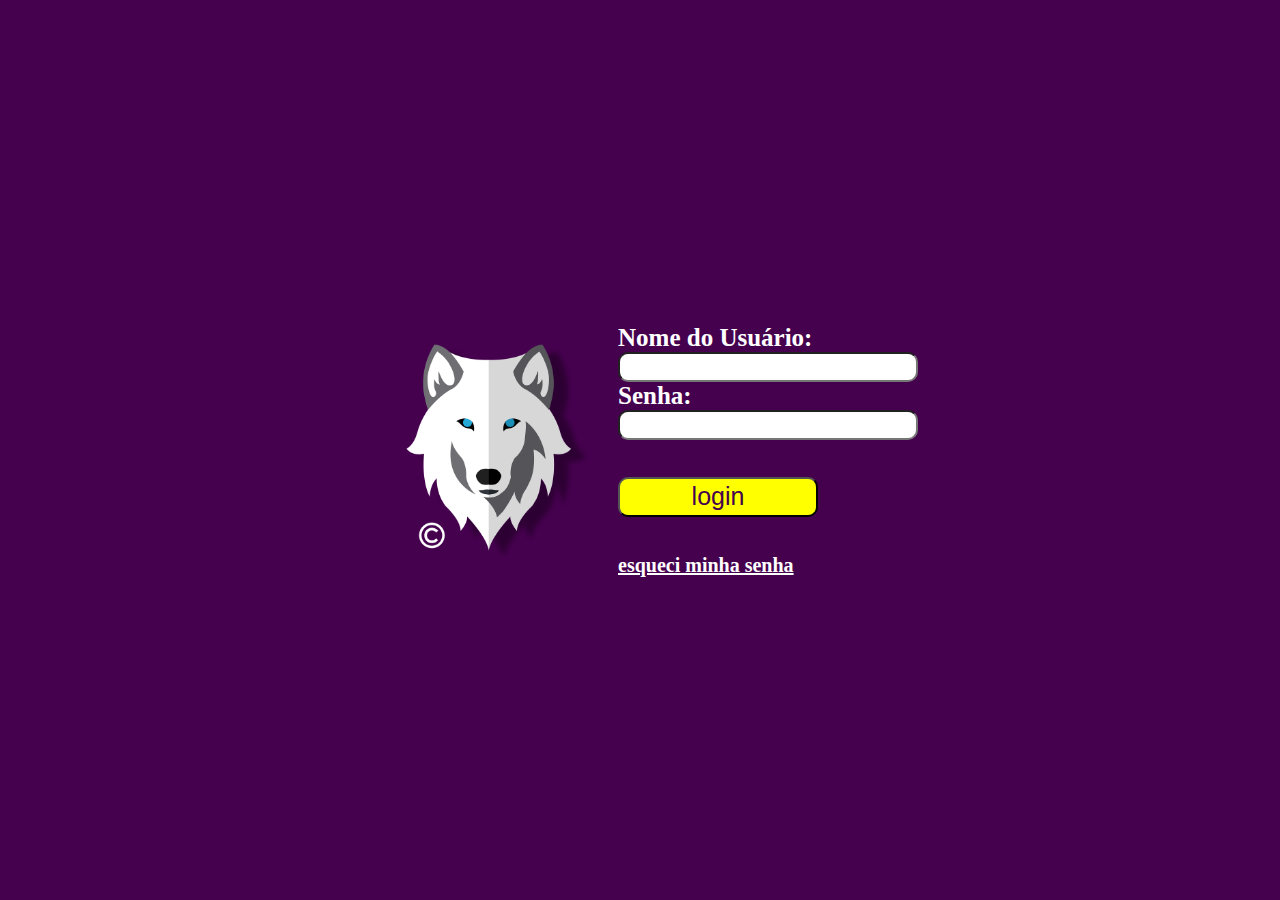
<file: index.html>
<html>

<head>
    <title>wolf - login</title>
    <meta charset="utf-8">
    <link rel="icon" type="imagem/png" href="imagens/logo.png" />
    <link href="css2/estilo.css" rel="stylesheet">
    <img src="imagens/logo.png" id="logo">

</head>

<body id="back1">
    <h1>
        <p id="texto_base"> Nome do Usuário:</p>
        <input id="input">
        <p id="texto_base"> Senha:</p>
        <input id="input">
        <br> <br>
        <a href="pagina_principal.html"><button id = "buttonLog">login</button></a>
        <br> <br>
        <a id="link" href="pagina_principal.html">esqueci minha senha</a>
    </h1>
</body>


</html>
</file>
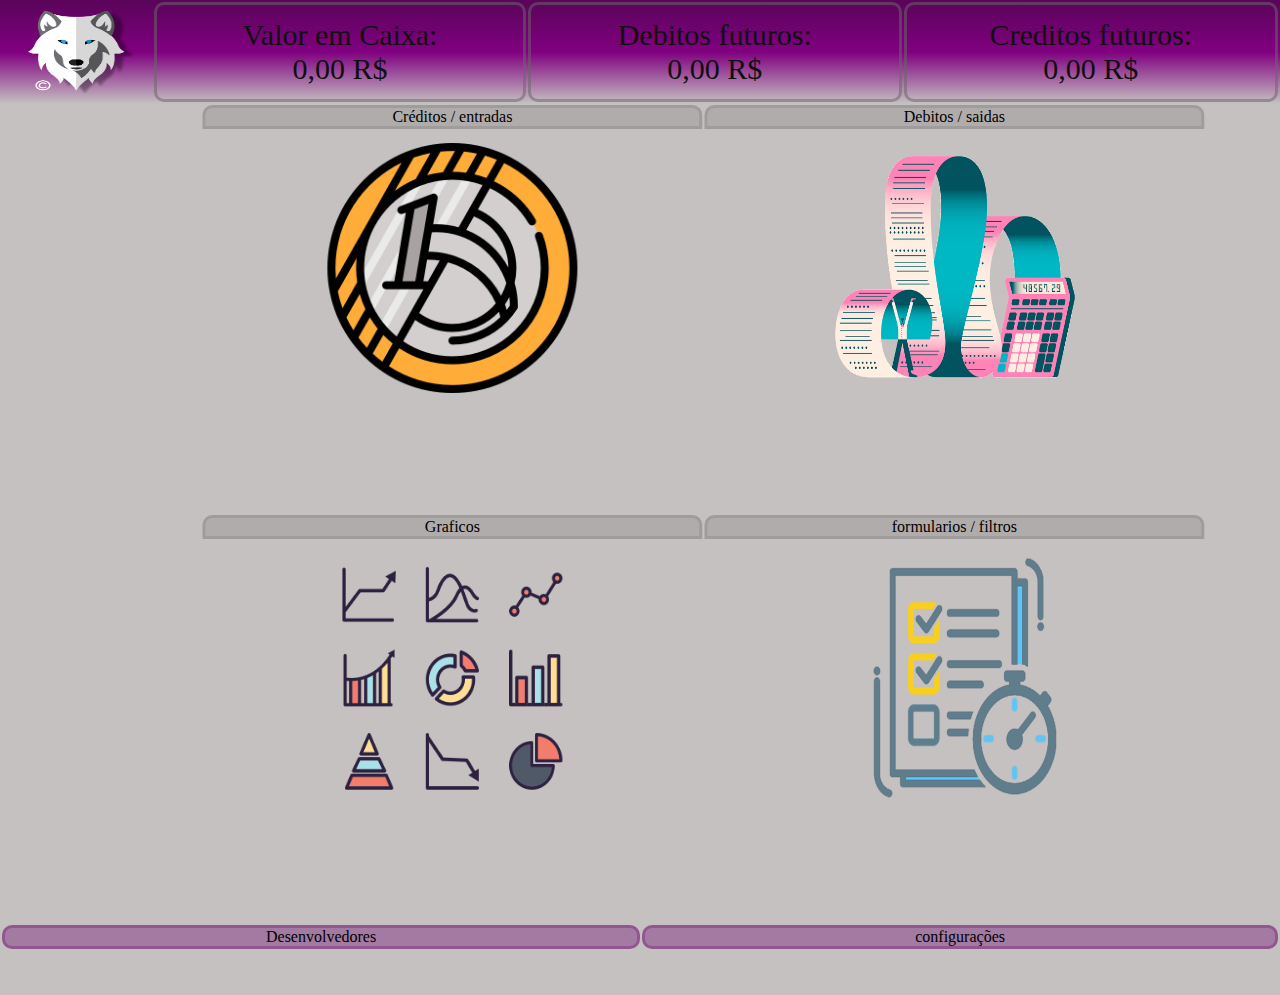
<file: pagina_principal.html>
<html>

<head>
    <title>Home - wolf</title>
    <meta charset="utf-8">
    <link rel="icon" type="imagem/png" href="imagens/logo.png" />
    <link href="css2/estilo2.css" rel="stylesheet">

</head>

<body>
    <h1 id="back0">
        <table>
            <tr>
                <td>
                    <img src="imagens/logo.png" id="img1">
                </td>
                <td id="tableBase">
                    <p id="text">Valor em Caixa: </p>
                    <p id="text">0,00 R$</p>
                </td>
                <td id="tableBase">
                    <p id="text">Debitos futuros: </p>
                    <p id="text">0,00 R$</p>
                </td>
                <td id="tableBase">
                    <p id="text">Creditos futuros: </p>
                    <p id="text">0,00 R$</p>
                </td>
            </tr>
        </table>
    </h1>

    <h2 id="back1">
        <table>
            <tr id="batata">
                <td id="tableBase2">
                    <p id="textoTil">Créditos / entradas</p>
                    <img src="imagens/entrada.png" id="menu">

                </td>
                <td id="tableBase2">
                    <p id="textoTil">Debitos / saidas</p>
                    <img src="imagens/saida.png" id="menu">
                </td>
            </tr>
        </table>

    </h2>

    <h3 id="back1">
        <table>
            <tr id="batata">
                <td id="tableBase2">
                    <p id="textoTil">Graficos</p>
                    <img src="imagens/grafico.png" id="menu">
                </td>
                <td id="tableBase2">
                    <p id="textoTil">formularios / filtros</p>
                    <img src="imagens/formulario.png" id="menu">
                </td>
            </tr>
        </table>
    </h3>

    <h4 id="back3">
        <table>
            <tr>
                <td id="tableBase3">
                    <p>Desenvolvedores</p>
                </td>
                <td id="tableBase3">
                    <p>configurações</p>
                </td>
            </tr>
        </table>
    </h4>


</body>


</html>
</file>
<file: css2/estilo.css>
* {
    padding: 0;
    margin: 0;
}

@media (max-width: 2560px) {
    div {
        width: 24%;
        padding-top: 20px;
        padding-left: 10px;
        padding-right: 10px;
    }

    #img_noticia {
        width: 256px;
        height: 212px;
    }
    
    #texto{
        font-size: 30px;
    }
}

@media (max-width: 1920px) {
    div {
        width: 24%;
        padding-top: 20px;
    }

    #img_noticia {
        width: 256px;
        height: 212px;
    }
    #texto{
        font-size: 25px;
    }
}

@media (max-width: 1280px) {
    div {
        width: 33%;
        padding-top: 20px;
    }

    #img_noticia {
        width: 256px;
        height: 212px;
    }

    #texto{
        font-size: 24px;
    }
}

@media (max-width: 850px) {
    div {
        width:49%;
        padding-top: 20px;
    }

    #img_noticia {
        width: 256px;
        height: 212px;
    }

    #texto{
        font-size: 30px;
    }
}


@media (max-width: 600px) {
    div {
        width: 100%;
        padding-top: 20px;
    }

    #img_noticia {
        width: 256px;
        height: 212px;
    }

    #texto{
        font-size: 20px;
    }
}

#logo {
    width: 20%;
    }

#back1 {
    background-color: rgb(69, 1, 78);
    align-items: center;
    display: flex;
    flex-direction: row;
    flex-wrap: wrap;
    justify-content: center;
}


#texto_base {
    color: white;
    font-weight: bold;
    font-size: 25px;
}

#input {
    width: 300px;
    height: 30px;
    border-radius: 10px;
    font-size: 130%; 

      
}
#buttonLog{
    background-color:yellow;
    width: 200px;
    height: 40px;
    border-radius: 10px;
    color: rgb(69, 1, 78);
    font-size: 25px;

}

#link:link{
    color: white;
    font-size: 20px;
    
    
}
#link:visited{
    color: yellow;
    font-size: 20px;
}
</file>
<file: css2/estilo2.css>
* {
    padding: 0;
    margin: 0;
}

@media (max-width: 2560px) {
    div {
        width: 24%;
        padding-top: 20px;
        padding-left: 10px;
        padding-right: 10px;
    }
    #img_noticia {
        width: 256px;
        height: 212px;
    }
    #texto {
        font-size: 30px;
    }
}

@media (max-width: 1920px) {
    div {
        width: 24%;
        padding-top: 20px;
    }
}

#back0{
    background-image: linear-gradient(180deg, rgb(90, 4, 90), purple, rgb(197, 193, 193)); 
}

#img1{
    width: 150px;
    height: 100px; 
}

#tableBase{
    width: 400px;
    border: 3px;
    border-style: solid;
    border-color:  rgba(105, 103, 103, 0.534);
    border-radius: 10px;       
}

#text{

    text-align: center;
    font-size: 30px;
    color: rgb(17, 16, 16); 
}

#textoTil{
    background-color:rgba(105, 103, 103, 0.226);
    transform: translate(0px, -14px);
    border-radius: 10px 10px 0px 0px;
    border: 3px;
    border-style: solid;
    border-color:rgba(105, 103, 103, 0.226);

}

#back1{
    width: 100%;
    height: 45.5%;
    background-color:  rgb(197, 193, 193); 
}

#back3{
    width: 100%;
    height: 8%;
   background-color:  rgb(197, 193, 193); 
}

#batata{
    transform: translate(20%);
}

#tableBase2{
    text-align: center;
    width: 500px;
    height: 300px;
    border: 3px;
     
}

#tableBase3{
    text-align: center;
    width: 700px;
    height: 20px;
    border: 3px;
    border-style: solid;
    border-color: rgba(126, 45, 126, 0.473);
    background-color: rgba(126, 45, 126, 0.473);
    border-radius: 10px;
}

#menu {
    width: 250px;
    height: 250px;
    
}
</file>
